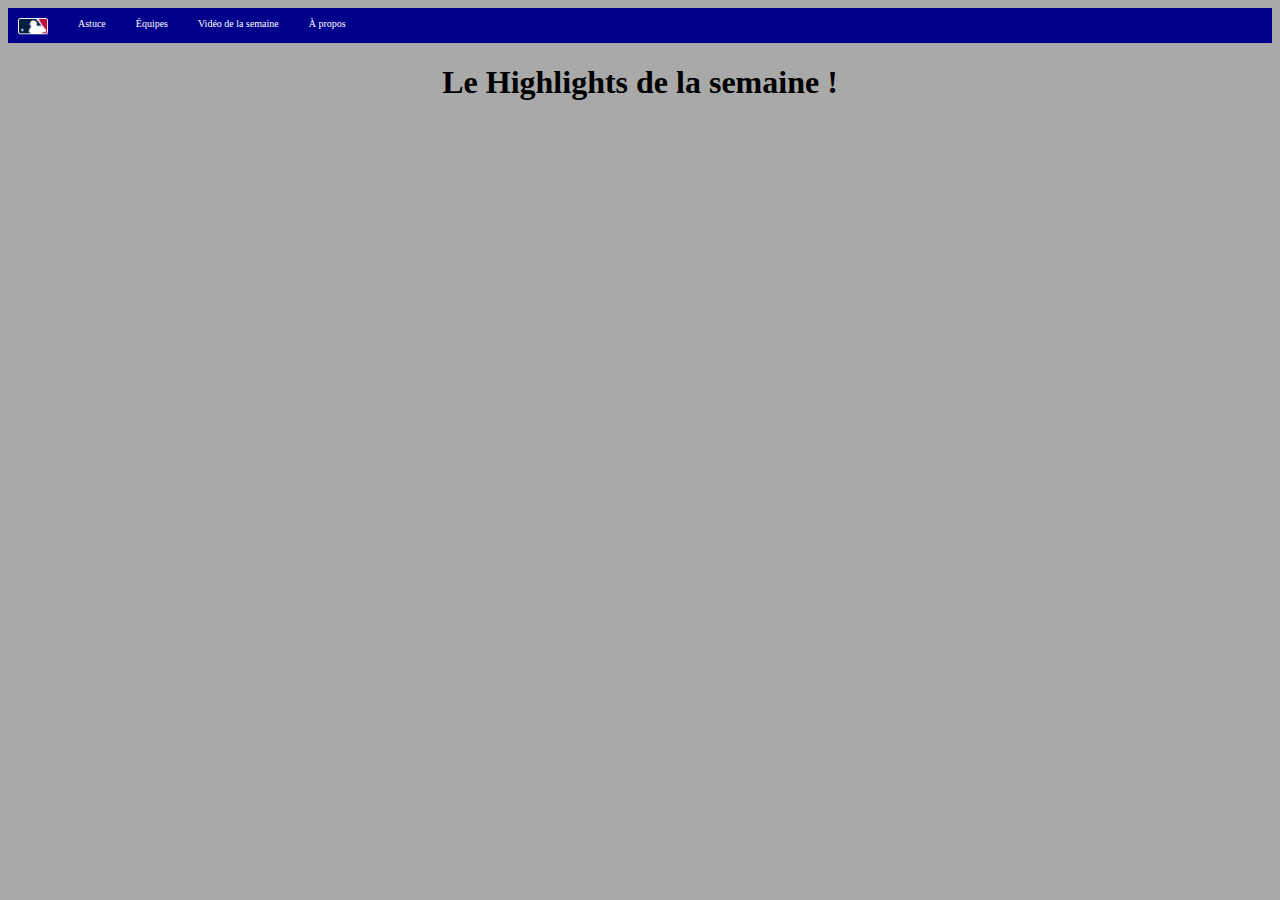
<file: highlights.html>
<!DOCTYPE html>
<html lang="en">
<head>
    <meta charset="UTF-8">
    <title>Video de la semaine</title>
    <link rel="stylesheet" href="styles.css">
</head>
<body>
    <!--Menu-->
    <div class="banner">
        <ul class="main">
            <li class="itemBanner"><a href="index.html"><img class="homeImage" src="Images/MLB-Logo.png" alt="MLB_logo"></a></li>
            <li class="itemBanner"><a href="astuces.html">Astuce</a> </li>
            <li class="itemBanner">
                <a href="équipe.html">Équipes</a>
                <ul class="sub">
                    <li><a class="menuText" href="équipe.html#AL_EAST">AL EAST</a> </li>
                    <li><a class="menuText" href="équipe.html#AL_CENTRAL">AL CENTRAL</a></li>
                    <li><a class="menuText" href="équipe.html#AL_WEST">AL WEST</a></li>
                    <li><a class="menuText" href="équipe.html#NL_EAST">NL EAST</a></li>
                    <li><a class="menuText" href="équipe.html#NL_CENTRAL">NL CENTRAL</a></li>
                    <li><a class="menuText" href="équipe.html#NL_WEST">NL WEST</a></li>
                </ul>
            </li>
            <li class="itemBanner"><a href="highlights.html">Vidéo de la semaine</a></li>
            <li class="itemBanner"><a href="about.html">À propos</a></li>
        </ul>
    </div>
    <!--Contenu de la page-->
    <div>
        <h1 class="textCenter">Le Highlights de la semaine !</h1>
    </div>
    <div class="highlight">
        <iframe width="560" height="315" src="https://www.youtube.com/embed/TgUcC43emtM" title="YouTube video player" frameborder="0" allow="accelerometer; autoplay; clipboard-write; encrypted-media; gyroscope; picture-in-picture" allowfullscreen></iframe>
    </div>
</body>
</html>
</file>
<file: styles.css>
.main{
    padding: 0px;
    margin: 0px;
}
.homeImage{
    width: 30px;
}
.main li{
    float: left;
    display: inline;
    list-style: none;
    cursor: pointer;
    padding: 10px;
    padding-right: 20px;
    font-size: 10px;
    position: relative;
}
.menuText{
    font-size: 8px;
}
.banner{
    background-color: darkblue;
    height: 35px;
}
.itemBanner{
    display: block;
    user-select: none;
}
li, li a{
    color: white;
    text-decoration: none;
}
.main li a{
    display: block;
    width: inherit;
    height: inherit;
}
body{
    background-color: darkgray;
}
.sub{
    padding-left: 10px;
}
ul.sub{
    display: none;
}
.main > li:hover > .sub{
    display: block;
    position: absolute;
    width: auto;
    left: -1px;
    top: 100%;
    background-color: darkblue;
}
.sub > li:hover > .sub{
    display: block;
    position: absolute;
    left: -10px;
    top: 100%;
    background-color: darkblue;
}
.teamContener{
    display: grid;
    grid-template-columns: 20% 20% 20% 20% 20%;
}
.itemTeam{
    border: 1px solid black;
    background-color: grey;
    text-align: left;
    font-size: 10px;
}
.textCenter{
    text-align: center;
}
a{
    text-decoration: none;
    color:black;
}
h2{
    text-align: center;
    color: darkblue;
}
.teamLogo{
    width: 60px;
    height: 60px;
    padding-left: 45px;
}
.highlight{
    text-align: center;
}
hr{
    border-color: black;
}
h4{
    color: rgb(1, 1, 209);
}
h3{
    font-size: 12px;
}
.astuceListe{
    color:rgb(64, 88, 104);
}
.imageAstuce{
    width: 180px;
    height: 120px;
}
.astuceContener{
    display: grid;
    grid-template-columns: auto 200px;
}
.imageAstucePortrait{
    width: 85px;
    height: 175px;
}
.imagesAstuceHorizontal{
    width: 400px;
}
</file>
